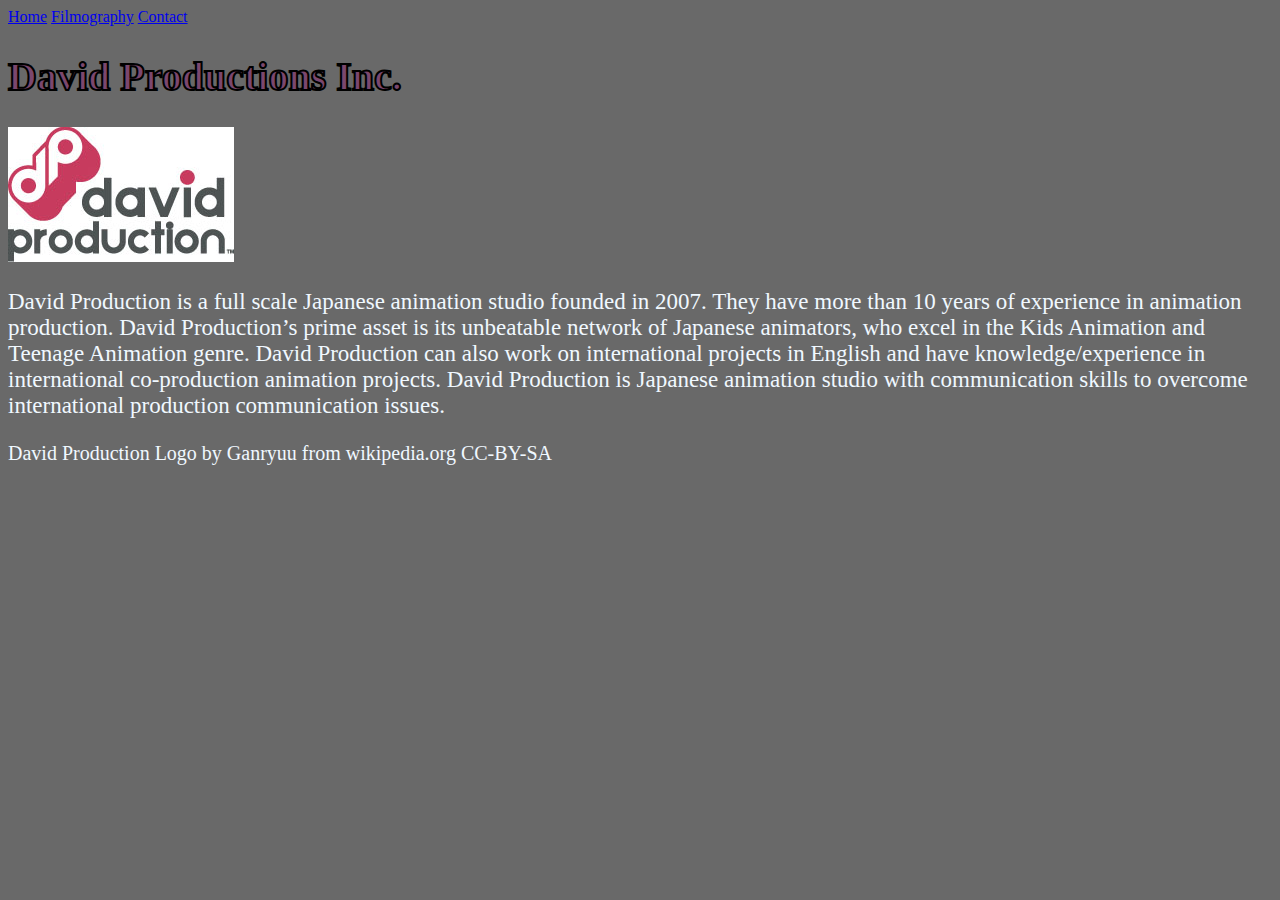
<file: index.html>
<!doctype html>
<html>
<head>
<meta charset="utf-8">
<title>GitHub Setup</title>
<link href="css/style.css" rel="stylesheet" type="text/css">
</head>
<a href="index.html"> Home</a> 
<a href="filmography.html"> Filmography</a> 
<a href="contact.html"> Contact</a> 
<body style ="background-color: dimgray">
	<h1> David Productions Inc. </h1>
	<img src="resources/David_production.jpg" width="226" height="135" alt=""/>
<p>David Production is a full scale Japanese animation studio founded in 2007. They have more than 10 years of experience in animation production. David Production’s prime asset is its unbeatable network of Japanese animators, who excel in the Kids Animation and Teenage Animation genre. David Production can also work on international projects in English and have knowledge/experience in international co-production animation projects. David Production is Japanese animation studio with communication skills to overcome international production communication issues.</p>
	<p class="cite"> David Production Logo by Ganryuu from wikipedia.org CC-BY-SA</p>
</body>
</html>
</file>
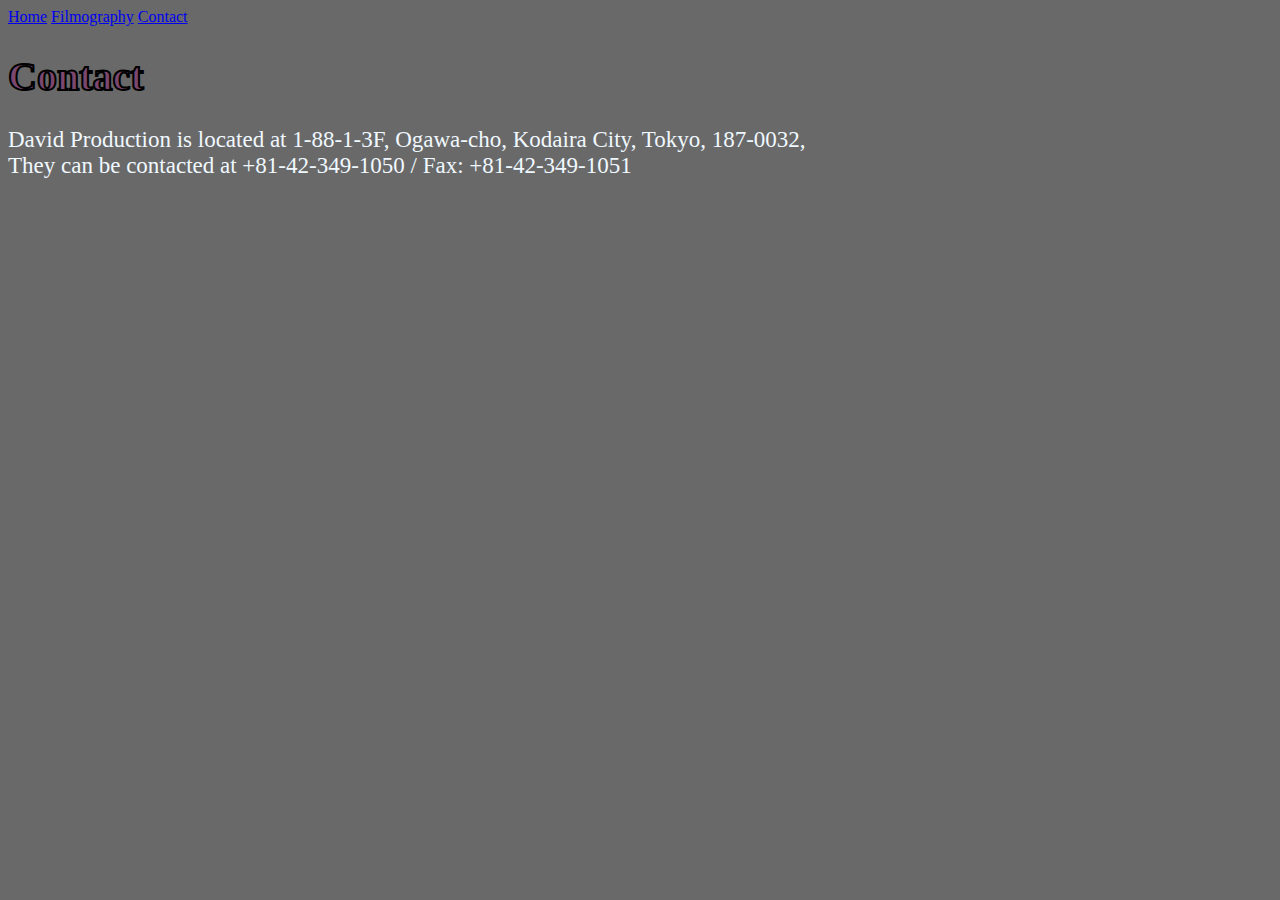
<file: contact.html>
<!doctype html>
<html>
<head>
<meta charset="utf-8">
<title>contact</title>
<link href="css/style.css" rel="stylesheet" type="text/css">
</head>
<a href="index.html"> Home</a> 
<a href="filmography.html"> Filmography</a> 
<a href="contact.html"> Contact</a> 
<body style ="background-color: dimgray">
	<h1>Contact</h1>
	<p>David Production is located at 1-88-1-3F, Ogawa-cho, Kodaira City, Tokyo, 187-0032, <br>
		They can be contacted at +81-42-349-1050 / Fax: +81-42-349-1051</p>
	</body>
</html>
</file>
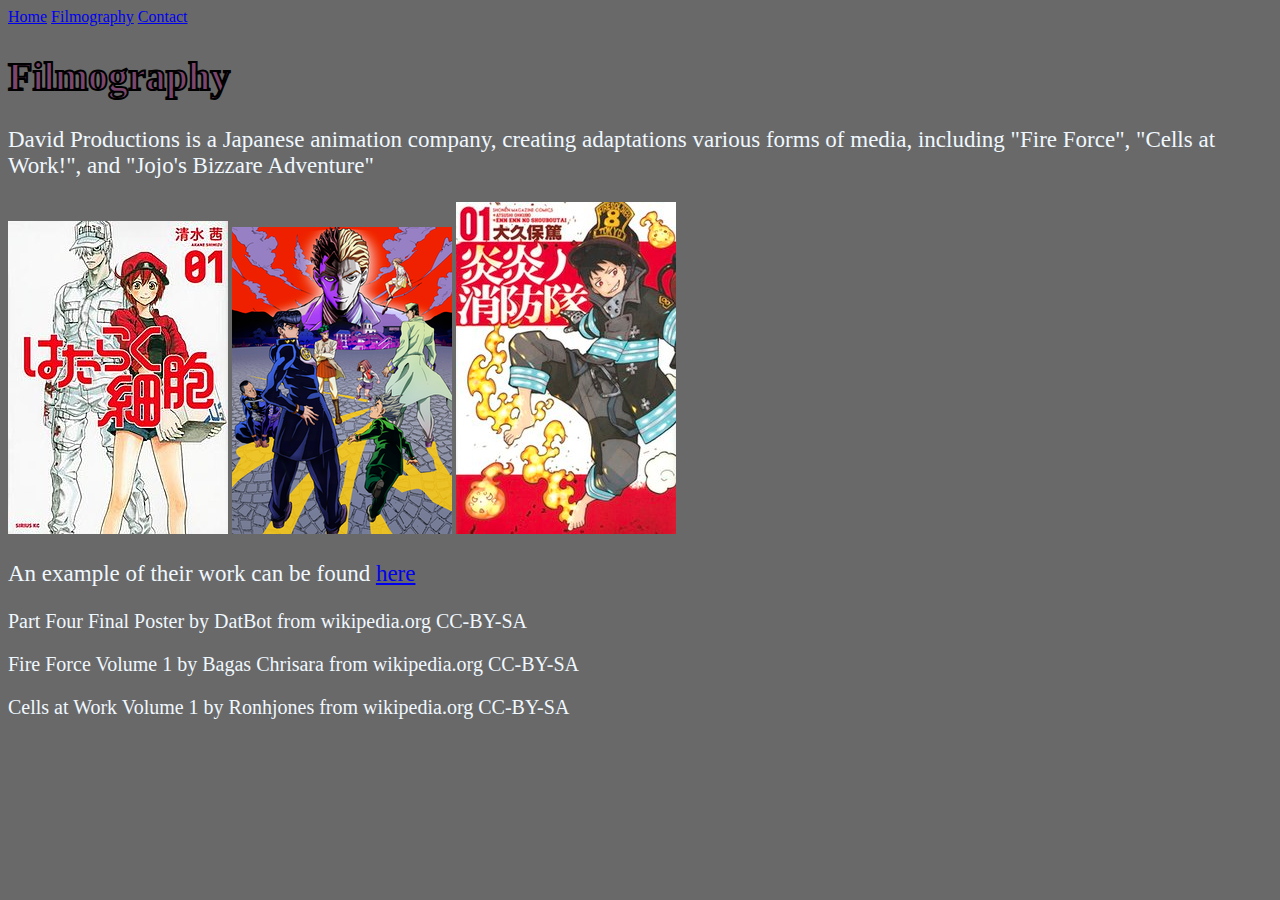
<file: filmography.html>
<!doctype html>
<html>
<head>
<meta charset="utf-8">
<title>filmography</title>
<link href="css/style.css" rel="stylesheet" type="text/css">
</head>
<a href="index.html"> Home</a> 
<a href="filmography.html"> Filmography</a> 
<a href="contact.html"> Contact</a> 
<body style ="background-color: dimgray">	
<h1>Filmography</h1>
	<p>David Productions is a Japanese animation company, creating adaptations various forms of media, including "Fire Force", "Cells at Work!", and "Jojo's Bizzare Adventure"</p>
	<img src="resources/Cells At Work.jpg" width="220" height="313" alt="Anthropomorphic Red and White Blood Cell standing side by side"/>
	<img src="resources/DIA.png" width="220" height="307" alt="Jojo and company searching for Villan"/>
	<img src="resources/Fire Force.jpg" width="220" height="332" alt="Firefighter"/>
	
	<p>An example of their work can be found <a href="resources/Traitors Requiem.mp4">here</a></p>
	<p class="cite"> Part Four Final Poster by DatBot from wikipedia.org CC-BY-SA</p>
	<p class="cite"> Fire Force Volume 1 by Bagas Chrisara from wikipedia.org CC-BY-SA</p>
	<p class="cite"> Cells at Work Volume 1 by Ronhjones from wikipedia.org CC-BY-SA</p>
	</body>
</html>
</file>
<file: css/style.css>
@charset "utf-8";
h1 {
	-webkit-text-stroke-width: 2px;
	-webkit-text-stroke-color: black;
	color: #7B476E;
	font-size: 40px
}

p {font-size: 23px;
	color: aliceblue;
}

.cite {
	font-size:20px;
}
</file>
